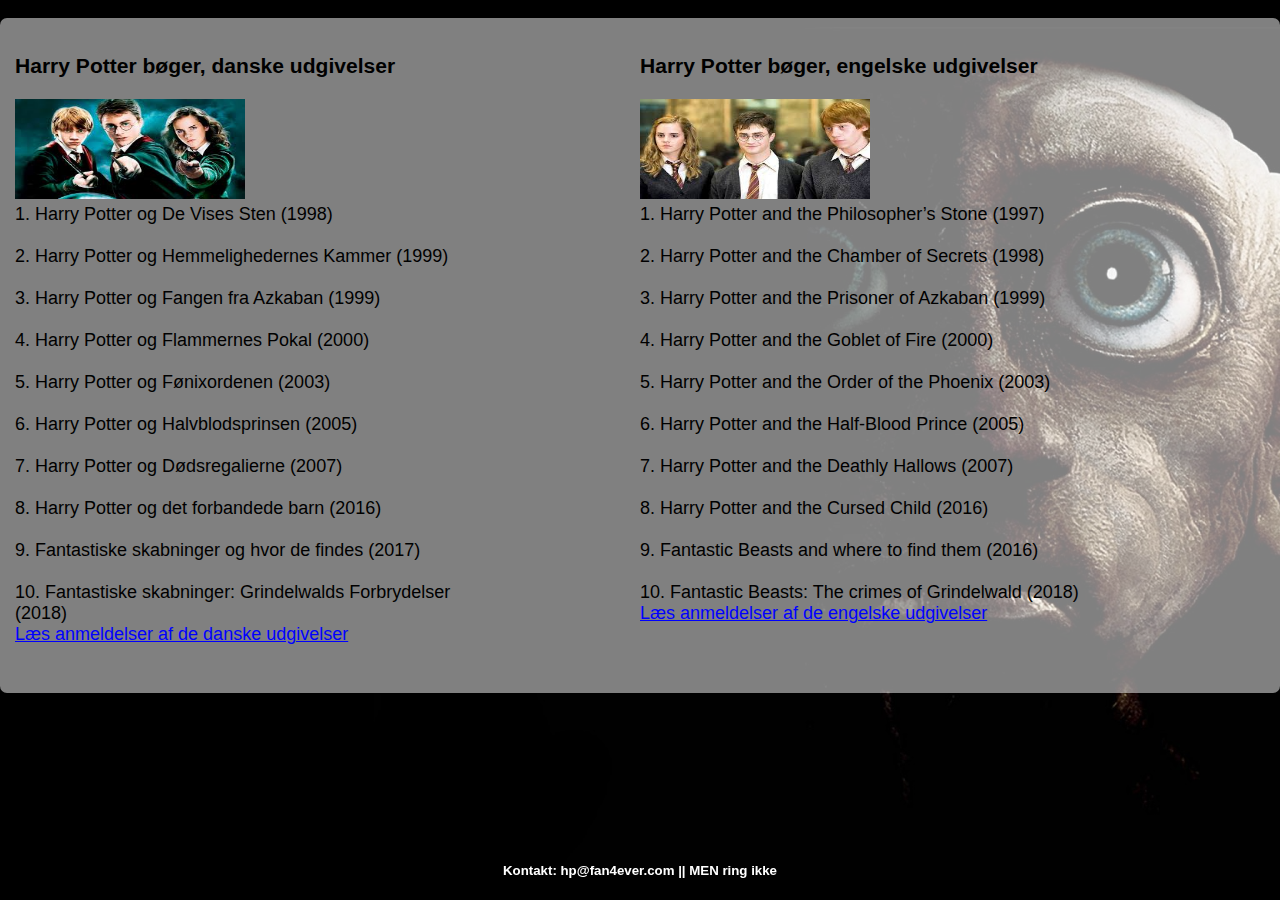
<file: src/main/resources/templates/books.html>
<!DOCTYPE html>
<html lang="en" xmlns:th="http://www.w3.org/1999/xhtml">
<head>
    <meta charset="UTF-8">
    <link rel="stylesheet" href="../static/stylesheet.css">
    <title>Harry Potter Books</title>
</head>
<body>
<div class="background-book">
    <div th:replace="/header :: header"></div>
    <br>
    <div class="container">
        <div class="left-div">
            <h3>Harry Potter bøger, danske udgivelser</h3>

            <img class="book-photo" src="../static/img/HP.jpeg" alt="Harry Potter and the Sorcerers Stone">

            <br> 1. Harry Potter og De Vises Sten (1998)<br><br>
            2. Harry Potter og Hemmelighedernes Kammer (1999)<br><br>
            3. Harry Potter og Fangen fra Azkaban (1999)<br><br>
            4. Harry Potter og Flammernes Pokal (2000)<br><br>
            5. Harry Potter og Fønixordenen (2003)<br><br>
            6. Harry Potter og Halvblodsprinsen (2005)<br><br>
            7. Harry Potter og Dødsregalierne (2007)<br><br>
            8. Harry Potter og det forbandede barn (2016)<br><br>
            9. Fantastiske skabninger og hvor de findes (2017)<br><br>
            10. Fantastiske skabninger: Grindelwalds Forbrydelser (2018)
            <br>

            <a class="book-review-link" onclick="window.location.href='/danishBookReviews'">Læs anmeldelser af de danske udgivelser</a>

        </div>
        <div class="right-div">
            <h3>Harry Potter bøger, engelske udgivelser</h3>
            <img class="book-photo" src="../static/img/HP2.jpeg" alt="Harry Potter and the Chamber of Secrets">

            <br> 1. Harry Potter and the Philosopher’s Stone (1997)<br><br>
            2. Harry Potter and the Chamber of Secrets (1998)<br><br>
            3. Harry Potter and the Prisoner of Azkaban (1999)<br><br>
            4. Harry Potter and the Goblet of Fire (2000)<br><br>
            5. Harry Potter and the Order of the Phoenix (2003)<br><br>
            6. Harry Potter and the Half-Blood Prince (2005)<br><br>
            7. Harry Potter and the Deathly Hallows (2007)<br><br>
            8. Harry Potter and the Cursed Child (2016)<br><br>
            9. Fantastic Beasts and where to find them (2016)<br><br>
            10. Fantastic Beasts: The crimes of Grindelwald (2018)
            <br>
            <a class="book-review-link" onclick="window.location.href='/englishBookReviews'">Læs anmeldelser af de engelske udgivelser</a>
        </div>
        <br>
        <br>
        <br>
<!--        <a id="return-index" onclick="window.location.href='/'"><span>Retur til forside</span></a>-->
    </div>
</div>
<div class="footer">
    <h5>Kontakt: <b>hp@fan4ever.com</b>
        <span id="footer-span">||</span> MEN ring ikke </h5>
</div>
</body>
</html>
</file>
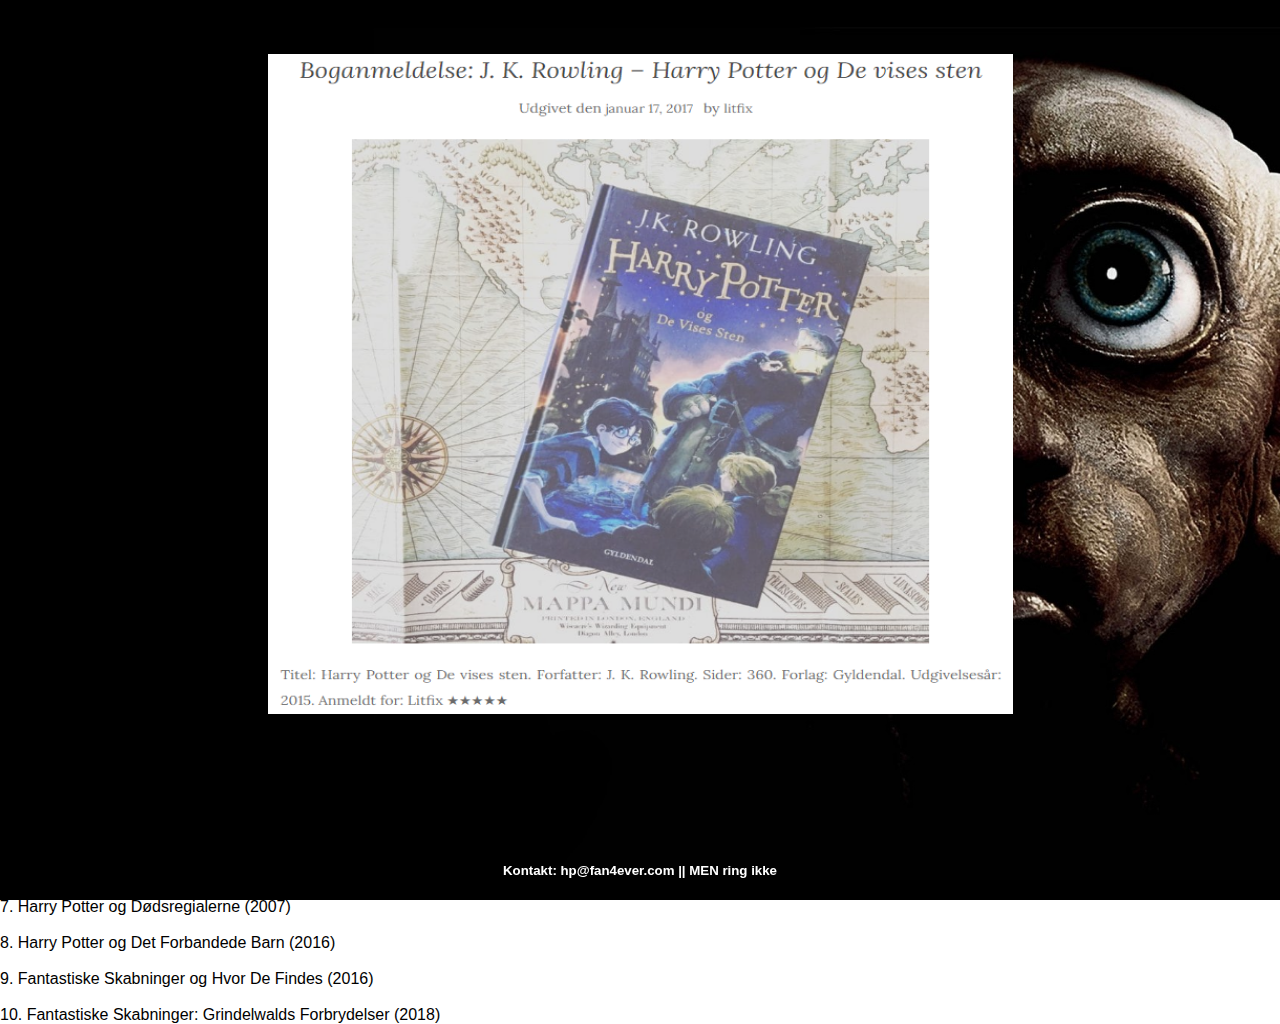
<file: src/main/resources/templates/danishBookReviews.html>
<!DOCTYPE html>
<html lang="en" xmlns:th="http://www.w3.org/1999/xhtml">
<head>
    <meta charset="UTF-8">
    <link rel="stylesheet" href="../static/stylesheet.css">
    <title>Title</title>
</head>
<body>
<div class="background-book">
    <div th:replace="/header :: header"></div>

    <br> 1. Harry Potter og De Vises Sten (1997)<br>
    <br>
    <div class="img-div">
        <img class="book-photo-big" src="../static/img/review Danish SS.PNG" alt="Danish Book Reviews"> <br>
    </div>
    2. Harry Potter og Hemmelighedernes Kammer (1998)<br><br>

    3. Harry Potter og Fangen fra Azkaban (1999)<br><br>

    4. Harry Potter og Flammernes Pokal (2000)<br><br>

    5. Harry Potter og Føniksordenen (2003)<br><br>

    6. Harry Potter og Halvblodsprinsen (2005)<br><br>

    7. Harry Potter og Dødsregialerne (2007)<br><br>

    8. Harry Potter og Det Forbandede Barn (2016)<br><br>

    9. Fantastiske Skabninger og Hvor De Findes (2016)<br><br>

    10. Fantastiske Skabninger: Grindelwalds Forbrydelser (2018)
    <br>
</div>
<div class="footer">
    <h5>Kontakt: <b>hp@fan4ever.com</b>
        <span id="footer-span">||</span> MEN ring ikke </h5>
</div>
</body>
</html>
</file>
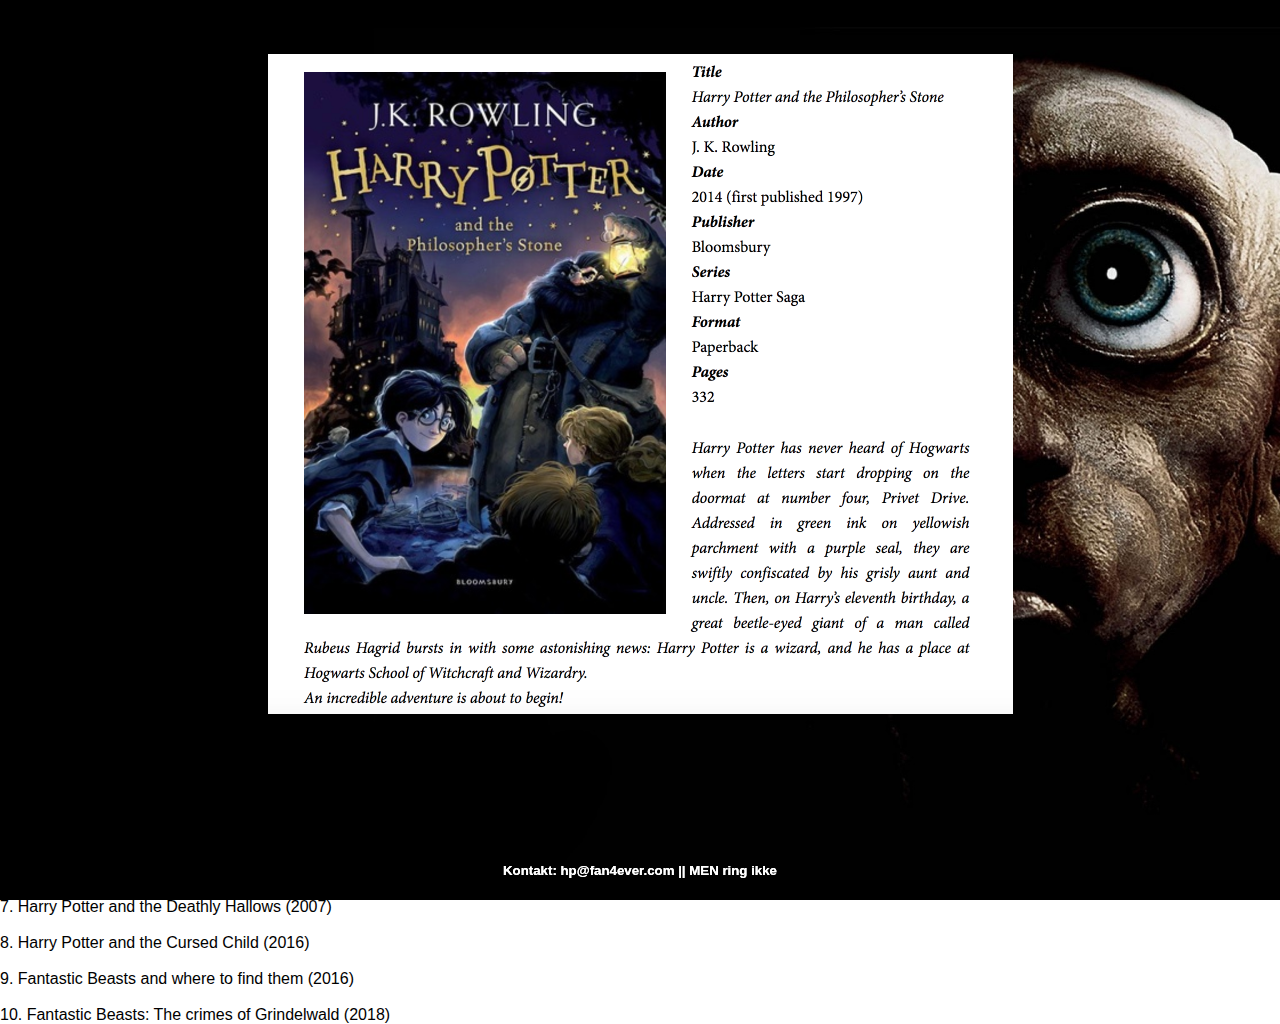
<file: src/main/resources/templates/englishBookReviews.html>
<!DOCTYPE html>
<html lang="en" xmlns:th="http://www.w3.org/1999/xhtml">
<head>
    <meta charset="UTF-8">
    <link rel="stylesheet" href="../static/stylesheet.css">
    <title>Title</title>
</head>
<body>
<div class="background-book">
    <div th:replace="/header :: header"></div>

    <br> 1. Harry Potter and the Philosopher’s Stone (1997)<br>
    <br>
    <div class="img-div">
        <img class="book-photo-big" src="../static/img/anmeldelse.png" alt="Simply Easy Learning"> <br>
    </div>
    2. Harry Potter and the Chamber of Secrets (1998)<br><br>

    3. Harry Potter and the Prisoner of Azkaban (1999)<br><br>

    4. Harry Potter and the Goblet of Fire (2000)<br><br>

    5. Harry Potter and the Order of the Phoenix (2003)<br><br>

    6. Harry Potter and the Half-Blood Prince (2005)<br><br>

    7. Harry Potter and the Deathly Hallows (2007)<br><br>

    8. Harry Potter and the Cursed Child (2016)<br><br>

    9. Fantastic Beasts and where to find them (2016)<br><br>

    10. Fantastic Beasts: The crimes of Grindelwald (2018)
    <br>
    <footer class="footer">
        <h5>Kontakt: <b>hp@fan4ever.com</b>
            <span id="footer-span">||</span> MEN ring ikke </h5>
    </footer>
</div>
<div class="footer">
    <h5>Kontakt: <b>hp@fan4ever.com</b>
        <span id="footer-span">||</span> MEN ring ikke </h5>
</div>
</body>
</html>
</file>
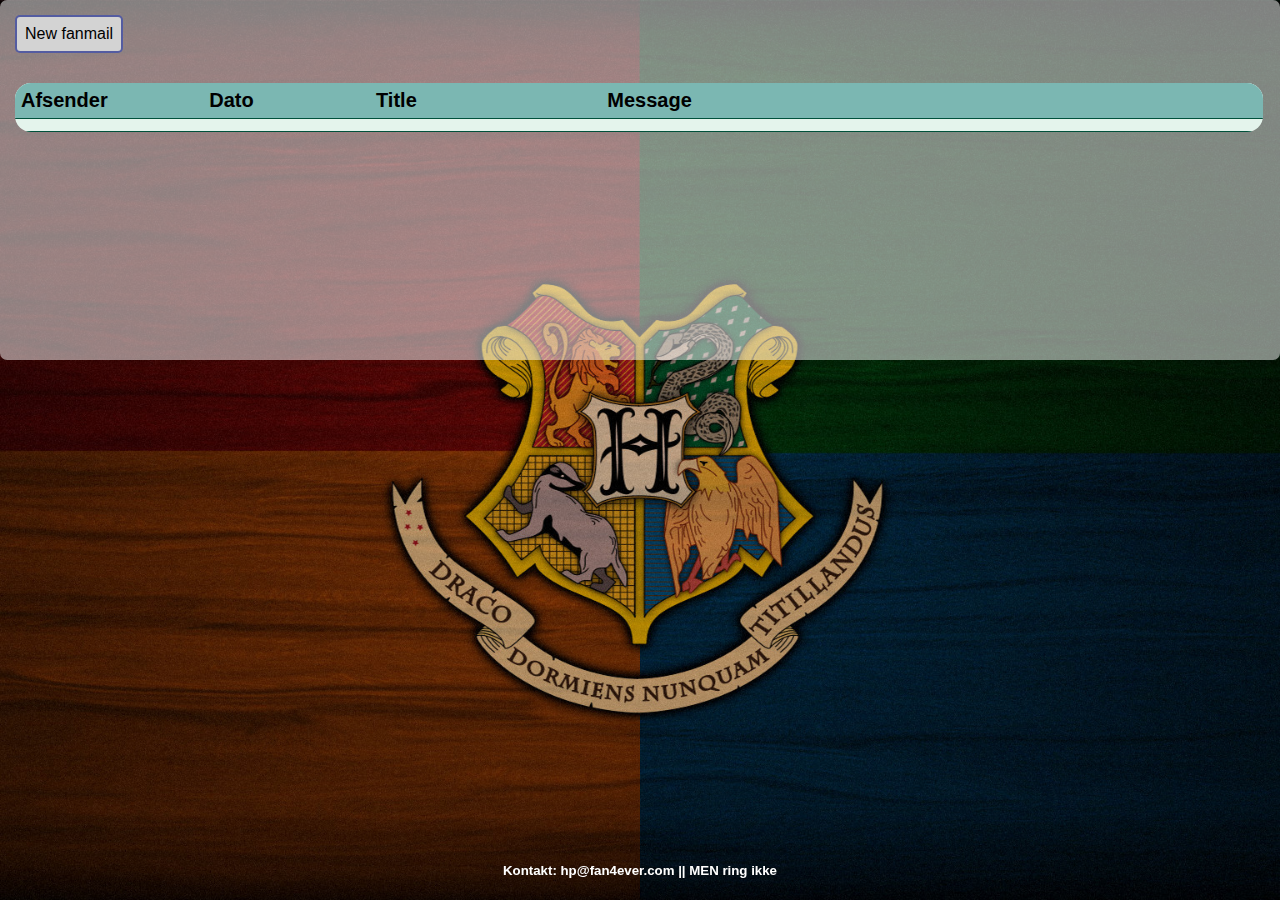
<file: src/main/resources/templates/fanmail.html>
<!DOCTYPE html>
<html lang="en" xmlns:th="http://www.w3.org/1999/xhtml">
<head>
    <meta charset="UTF-8">
    <link rel="stylesheet" href="../static/stylesheet.css">
    <title>Fan Mail</title>
</head>
<body>
    <div id="background-house">
        <div th:replace="/header :: header"></div>
        <div class="container">
            <button id="fan-mail-btn" onclick="window.location.href='/newMail'">New fanmail</button>
            <table id="fan-mail-table">
                <tbody id="fan-mail-body">
                    <th>Afsender</th>
                    <th>Dato</th>
                    <th>Title</th>
                    <th>Message</th>
                    <tr th:each="mail : ${mails}">
                        <td class="show-mail-td" id="sender_name" th:text="${mail.senderName}"></td>
                        <td class="show-mail-td" id="date" th:text="${mail.date}"></td>
                        <td class="show-mail-td" id="title" th:text="${mail.title}"></td>
                        <td class="show-mail-td" id="message" th:text="${mail.message}"></td>
                    </tr>
                </tbody>
            </table>
        </div>
    </div>
    <div class="footer">
        <h5>Kontakt: <b>hp@fan4ever.com</b>
            <span id="footer-span">||</span> MEN ring ikke </h5>
    </div>
</body>
</html>
</file>
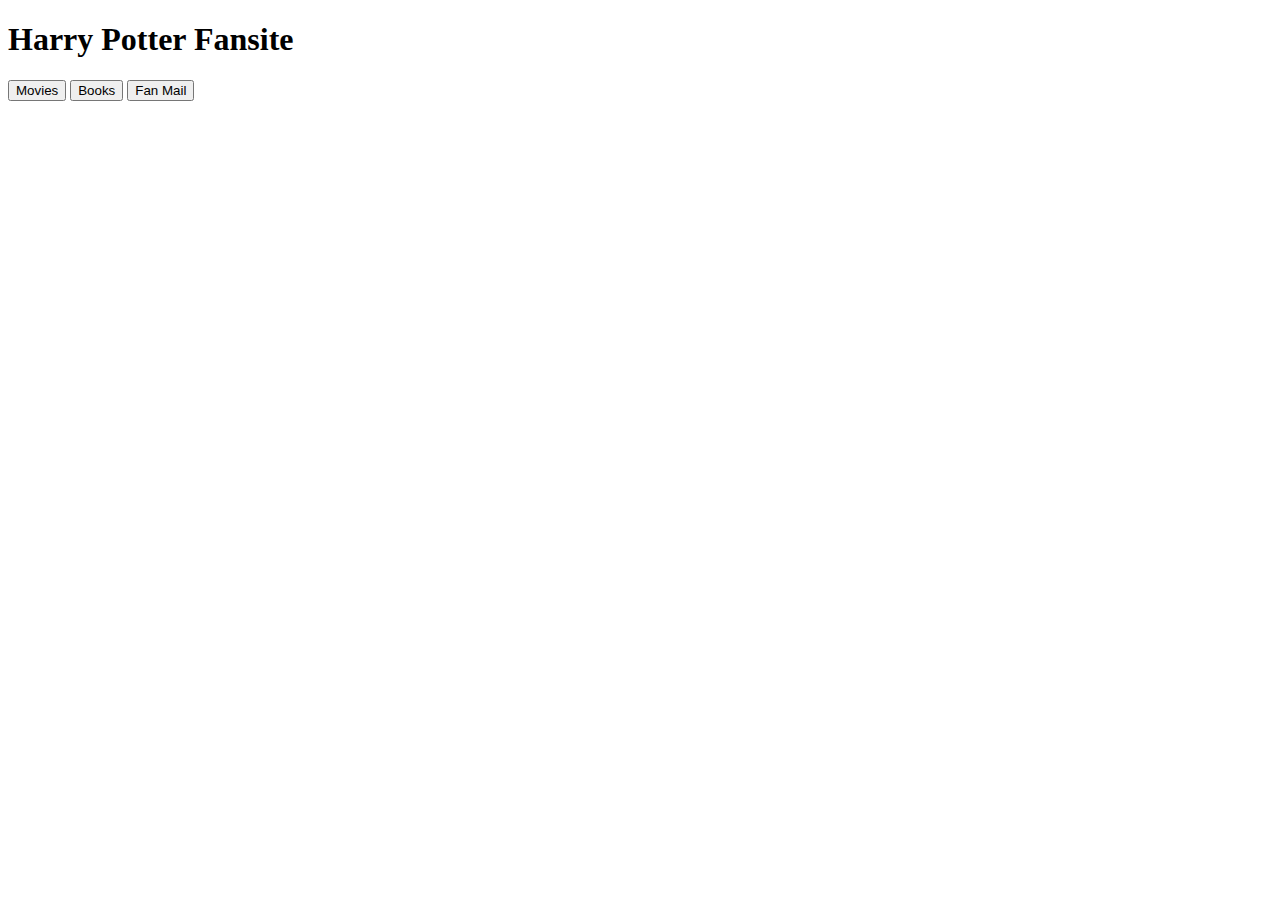
<file: src/main/resources/templates/header.html>
<!DOCTYPE html>
<html lang="en">

<header>
    <div class="header-div">
        <h1 id="header-title" onclick="window.location.href='/'">Harry Potter Fansite</h1>
        <button class="header-btn" onclick="window.location.href='/movies'">Movies</button>
        <button class="header-btn" onclick="window.location.href='/books'">Books</button>
        <button class="header-btn" onclick="window.location.href='/fanmail'">Fan Mail</button>
    </div>
</header>
</html>
</file>
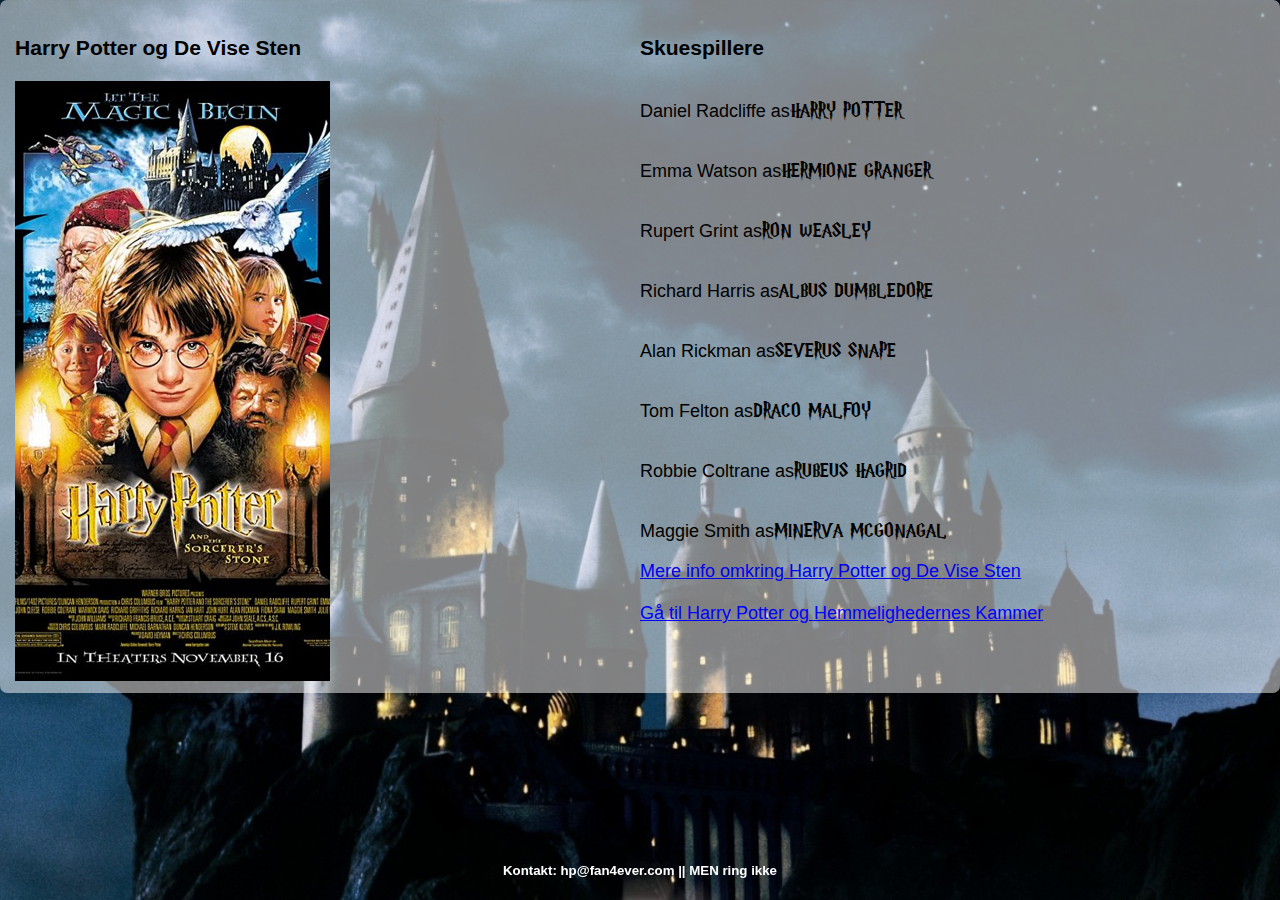
<file: src/main/resources/templates/movies.html>
<!DOCTYPE html>
<html lang="en" xmlns:th="http://www.w3.org/1999/xhtml">
<head>
    <meta charset="UTF-8">
    <link rel="stylesheet" href="../static/stylesheet.css">
    <title>Harry Potter Movies</title>
</head>
<body>
<div id="background-castle">
    <div th:replace="/header :: header"></div>
    <div class="container">
        <div class="left-div">
            <h3>Harry Potter og De Vise Sten</h3>
            <img class="movie-photo" src="../static/img/potter.jpg" alt="Harry Potter and the">
        </div>

        <div class="right-div">
            <h3>Skuespillere</h3>
            <p class="actor-name">Daniel Radcliffe as  </p><p class="fiction-name">     HARRY POTTER</p><br>
            <p class="actor-name">Emma Watson as  </p><p class="fiction-name">    HERMIONE GRANGER</p><br>
            <p class="actor-name">Rupert Grint as  </p><p class="fiction-name">     RON WEASLEY</p><br>
            <p class="actor-name">Richard Harris as  </p><p class="fiction-name">   ALBUS DUMBLEDORE</p><br>
            <p class="actor-name">Alan Rickman as  </p><p class="fiction-name">     SEVERUS SNAPE</p><br>
            <p class="actor-name">Tom Felton as  </p><p class="fiction-name">   DRACO MALFOY</p><br>
            <p class="actor-name">Robbie Coltrane as  </p><p class="fiction-name">  RUBEUS HAGRID</p><br>
            <p class="actor-name">Maggie Smith as  </p><p class="fiction-name">     MINERVA MCGONAGAL</p><br>
            <a href="https://www.imdb.com/title/tt0241527/">Mere info omkring Harry Potter og De Vise Sten</a><br><br>
            <a class="link-movies" onclick="window.location.href='/potter2'"> Gå til Harry Potter og Hemmelighedernes Kammer</a>
        </div>
        <br>
        <br>
        <br>
    </div>
</div>
<div class="footer">
    <h5>Kontakt: <b>hp@fan4ever.com</b>
        <span id="footer-span">||</span> MEN ring ikke </h5>
</div>
</body>
</html>
</file>
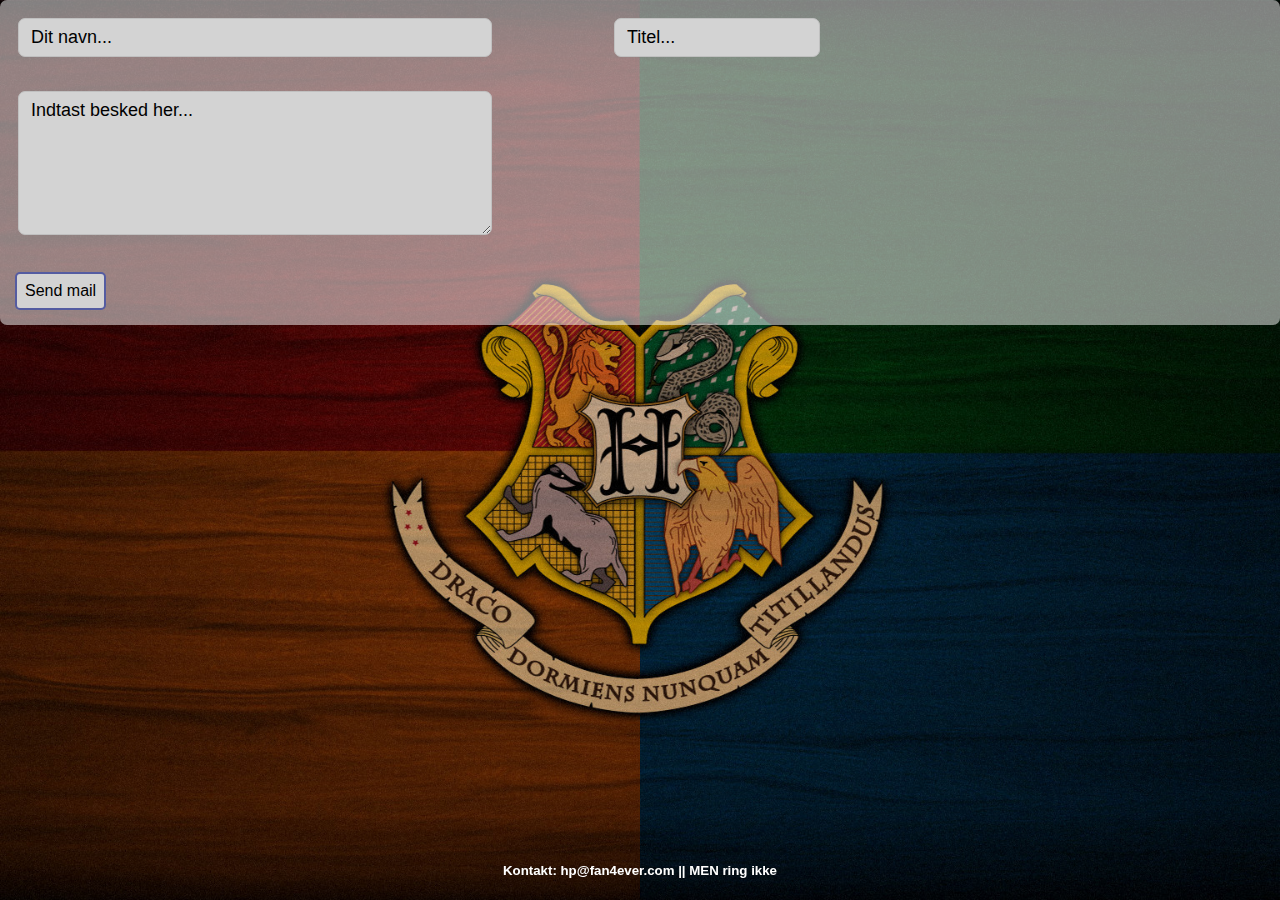
<file: src/main/resources/templates/newMail.html>
<!DOCTYPE html>
<html lang="en" xmlns:th="http://www.w3.org/1999/xhtml">
<head>
    <meta charset="UTF-8">
    <link rel="stylesheet" href="../static/stylesheet.css">
    <title>New Fan Mail!</title>
</head>
<body>
<div id="background-house">
    <div th:replace="/header :: header"></div>
    <form id="new-mail-form" th:action="@{/createMail}" method="post">
        <div class="container">
            <table>
                <tr>
                    <td><input class="new-mail-input" name="senderName" type="text" placeholder="Dit navn..."></td>
                    <td><input class="new-mail-input" name="title" type="text" placeholder="Titel..."></td>
                </tr>
                <tr>
                    <td id="textarea-td"><textarea rows="6" cols="52" form="new-mail-form" id="new-mail-message" class="new-mail-input" name="message" type="text" placeholder="Indtast besked her..."></textarea></td>
                </tr>
            </table>
            <input id="new-mail-submit" type="submit" name="submit" value="Send mail">
        </div>
    </form>
</div>
<div class="footer">
    <h5>Kontakt: <b>hp@fan4ever.com</b>
        <span id="footer-span">||</span> MEN ring ikke </h5>
</div>
</body>
</html>
</file>
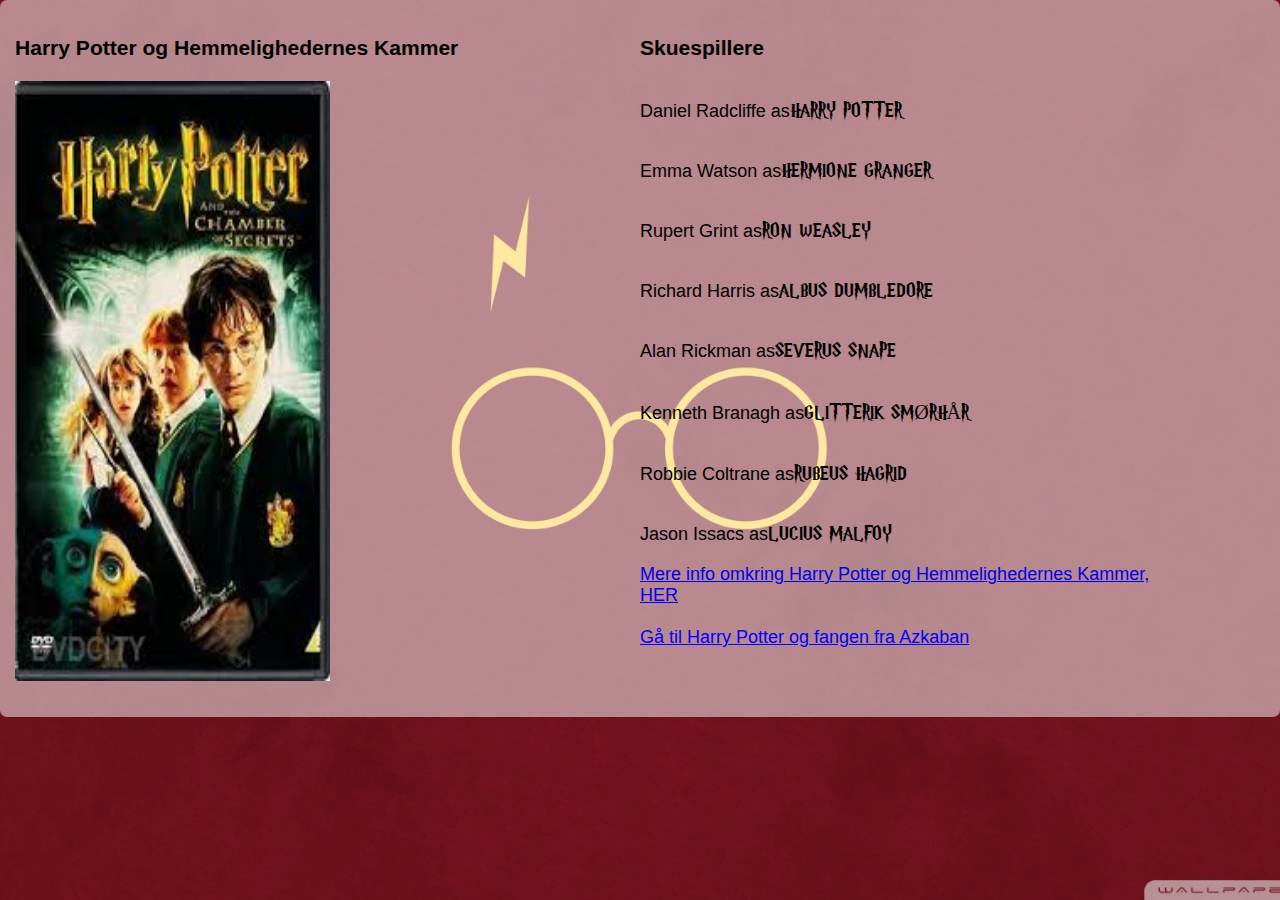
<file: src/main/resources/templates/potter2.html>
<!DOCTYPE html>
<html lang="en" xmlns:th="http://www.w3.org/1999/xhtml">
<head>
    <meta charset="UTF-8">
    <link rel="stylesheet" href="../static/stylesheet.css">
    <title>Harry Potter Movies</title>
</head>
<body>
<div id="background">
    <div th:replace="/header :: header"></div>
    <div class="container">
        <div class="left-div">
            <h3>Harry Potter og Hemmelighedernes Kammer</h3>

            <img class="movie-photo" src="../static/img/potter2.jpg" alt="Harry Potter and the">

        </div>

        <div class="right-div">

            <h3>Skuespillere</h3>

            <p class="actor-name">Daniel Radcliffe as </p><p class="fiction-name"> HARRY POTTER</p><br>
            <p class="actor-name">Emma Watson as </p><p class="fiction-name"> HERMIONE GRANGER</p><br>
            <p class="actor-name">Rupert Grint as </p><p class="fiction-name"> RON WEASLEY</p><br>
            <p class="actor-name">Richard Harris as </p><p class="fiction-name"> ALBUS DUMBLEDORE</p><br>
            <p class="actor-name">Alan Rickman as </p><p class="fiction-name"> SEVERUS SNAPE</p><br>
            <p class="actor-name">Kenneth Branagh as </p><p class="fiction-name"> GLITTERIK SMØRHÅR</p><br>
            <p class="actor-name">Robbie Coltrane as </p><p class="fiction-name"> RUBEUS HAGRID</p><br>
            <p class="actor-name">Jason Issacs as </p><p class="fiction-name"> LUCIUS MALFOY</p><br>

            <a href="https://www.imdb.com/title/tt0295297/">Mere info omkring Harry Potter og Hemmelighedernes Kammer, HER</a><br><br>

            <a class="link-movies" href="/potter3"> Gå til Harry Potter og fangen fra Azkaban</a>
        </div>
        <br>
        <br>
        <br>
    </div>
</div>
</body>
</html>
</file>
<file: src/main/resources/static/stylesheet.css>
@font-face {
    font-family: "harry potter";
    src: url("./fonts/HARRYP__.TTF");
}

body, html{
    height: 100%;
    margin: 0px;
    font-family: Helvetica;
}

.test{
    font-family: harry potter;
    display: inline-block;
}
.footer{
    position: fixed;
    left: 0;
    bottom: 0;
    width: 100%;
    color: white;
    text-align: center;
}

button{
    /*background-color: white; !* Green *!*/
    background-color: black; /* Green */
    /*border: 2px solid #008CBA;*/
    border: 2px solid rgba(0, 13, 128, 0.8);
    color: white;
    padding: 8px;
    text-align: center;
    text-decoration: none;
    display: inline-block;
    font-size: 16px;
    margin: 1px 1px;
    transition-duration: 0.4s;
    cursor: pointer;
    border-radius: 5px;
}

#new-mail-submit, #fan-mail-btn{
    background-color: lightgrey; /* Green */
    border: 2px solid rgba(0, 13, 128, 0.6);
    color: black;
    padding: 8px;
    text-align: center;
    text-decoration: none;
    display: inline-block;
    font-size: 16px;
    margin: 1px 1px;
    transition-duration: 0.4s;
    cursor: pointer;
    border-radius: 5px;
}

button:hover{
    /*background-color: #008CBA;*/
    background-color: white;
    color: black;
    box-shadow: 0 5px 9px 0 rgba(149, 255, 224, 0.4), 0 7px 21px 0 rgba(149, 255, 224, 0.4);
    transform: translateY(-0.1rem);
    transition: transform 150ms;
}

#new-mail-submit:hover, #fan-mail-btn:hover{
    background-color: black;
    color: white;
    box-shadow: 0 5px 9px 0 rgba(149, 255, 224, 0.4), 0 7px 21px 0 rgba(149, 255, 224, 0.4);
    transform: translateY(-0.1rem);
    transition: transform 150ms;
}

#new-mail-submit, #new-mail-submit:hover{
    margin: 15px;
}

.new-mail-input{
    width: 80%;
    padding: 8px 12px;
    margin: 15px;
    box-sizing: border-box;
    border-radius: 7px;
    border: solid 1px #C0C0C0;
    background-color: lightgrey;
    color: black;
    vertical-align: center;
    font-family: Helvetica;
    font-size: 18px;
}

::placeholder{
    color: black;
}

#header-title{
    text-align: center;
    font-family: harry potter;
    font-size: 8rem;
    cursor: pointer;
    padding-bottom: 15px;
    margin: 0px;
    text-shadow: 4px 4px 10px #ffffff, 4px 4px 10px #ffffff;
}
.header-div{
    width: 56rem;
    margin: 0px;
    padding-bottom: 0.5rem;
    height: auto;
    margin: auto;
    text-align: center;
    /*background-color: rgba(82, 207, 216, 0.5);*/
    border-radius: 5px;
    /*transform: translate(-50%, -50%);*/
}
.container{
    width: 80rem;
    min-height: 40%;
    margin: auto;
    background-color: rgba(255, 255, 255, 0.5);
    z-index: 0;
    border-radius: 7px;
}

#footer-span{
    word-spacing: 8px;
}

.book-photo{
    width: 230px;
    height: 100px;
}

.book-photo-big{
    width: 745px;
    height: 660px;
}

.img-div{
    text-align: center;
}

.left-div{
    position: absolute;
    z-index: 1;
    width: 35%;
    height: auto;
    padding: 15px;
    text-align: left;
    font-size: large;
}

.right-div{
    text-align: start;
    padding: 15px 15px 15px 50%;
    z-index: 1;
    width: 40%;
    height: auto;
    font-size: large;
}

.book-review-link{
    text-decoration: underline;
    color: blue;
    cursor: pointer;
}

#return-index{
    color: #FFFFFF;
    cursor: pointer;
    margin: 15px;
}

#background{
    background-image: url('../static/img/hp-index.jpg');
    height: 100%;
    width: 100%;
    background-position: center;
    background-repeat: no-repeat;
    background-size: cover;
    min-height: 100%;
}

#background-house{
    background-image: url('../static/img/hp-house-bg.jpg');
    height: 100%;
    width: 100%;
    background-position: center;
    background-repeat: no-repeat;
    background-size: cover;
    min-height: 100%;
}

#background-castle{
    background-image: url('../static/img/hp-castle-bg.jpg');
    height: 100%;
    width: 100%;
    background-position: center;
    background-repeat: no-repeat;
    background-size: cover;
    min-height: 100%;
}

.background-book{
    background-image: url('../static/img/hp-book-bg.jpg');
    height: 100%;
    width: 100%;
    background-position: center;
    background-repeat: no-repeat;
    background-size: cover;
    min-height: 100%;
}

#fan-mail-btn{
    margin: 15px;
}

#fan-mail-table{
    margin: 15px;
    width: 78rem;
    /*border-bottom: 1px solid #00513b;*/
    border-collapse: collapse;
    border-radius: 1em;
    overflow: hidden;
}

#fan-mail-table tr:nth-child(odd){
    background-color: #f1fffd;
}

th{
    background-color: rgba(9,114,106,0.51);
    color: black;
    padding: 6px;
    font-style: normal;
    font-weight: bold;
    border-bottom: 1px solid #00513b;
}

.show-mail-td{
    border-bottom: 1px solid #00513b;
    padding: 6px;
}

#fan-mail-body{
    font-size: 20px;
    width: 80rem;
    text-align: left;
    padding: 6px;
    background-color: #e4f4ec;
    border-radius: 7px;
    border-collapse: collapse;
}

#sender_name{
    width: 8rem;
    /*font-style: italic;*/
    font-family: harry potter;
    font-size: 40px;
}

#date{
    width: 7rem;
    font-style: italic;
}

#title{
    width: 10rem;
    font-weight: bold;
}

#message{
    width: 30rem;
}

#textarea-td{
    background-color: rgba(0,81,59,0);
}

.index-img{
    height: 30px;
    width: 80px;
}

.book-review-link{
    text-decoration: underline;
    color: blue;
    cursor: pointer;
}


.actor-name {
    display: inline-block;
    margin-bottom: 5px;
    font-size: 18px;
}

.fiction-name {
    display: inline-block;
    argin-bottom: 50px;
    font-size: 20px;
    font-family: harry potter;
}

.actor-imdb-link{
    text-decoration: underline;
    color: blue;
    cursor: pointer;
}

.movie-photo{
    width: 315px;
    height: 600px;
}

.link-movies{
    cursor: pointer;
    text-decoration: underline;
    color: blue;
}
</file>
